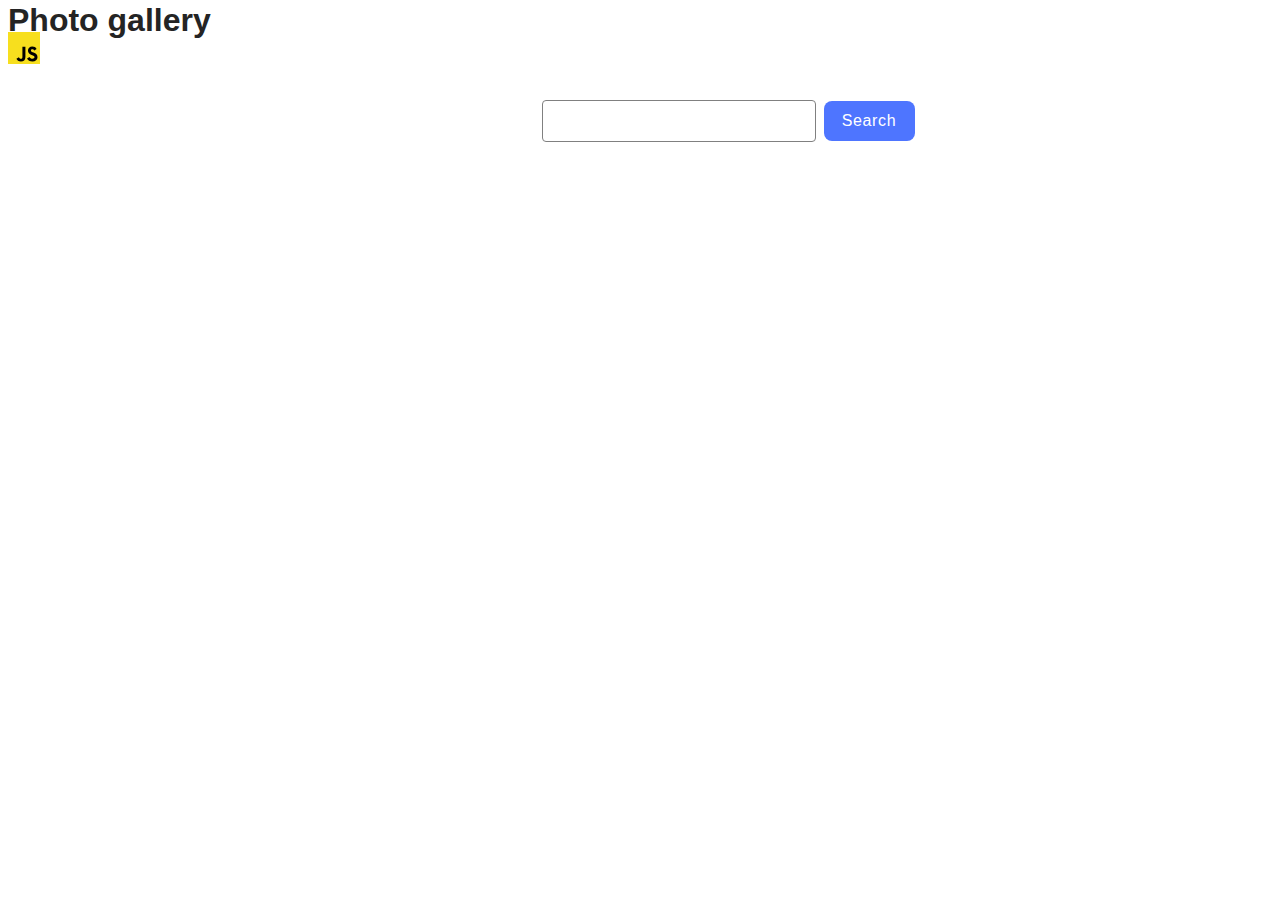
<file: src/index.html>
<!DOCTYPE html>
<html lang="en">

<head>
  <meta charset="UTF-8" />
  <link rel="icon" type="image/svg+xml" href="/favicon.svg" />
  <meta name="viewport" content="width=device-width, initial-scale=1.0" />
  <title>Home 11</title>
  <link rel="stylesheet" href="./css/styles.css" />
</head>

<body>

  <section>
    <h1>Photo gallery</h1>
    <!-- Path to images as from index.html file -->
    <img src="./img/javascript.svg" alt="" />
  </section>


  <form class="form" action="submit">
    <input name="search" type="text" autocomplete="off" />
    <button type="submit">Search</button>
  </form>

  <span class="loader hide"></span>
  <ul class="gallery"></ul>


  <script type="module" src="./main.js"></script>
</body>

</html>
</file>
<file: src/css/styles.css>
/**
  |============================
  | include css partials with
  | default @import url()
  |============================
*/
@import url('./reset.css');
@import url('./vite-promo.css');
@import url('./header.css');

:root {
  font-family: Inter, Avenir, Helvetica, Arial, sans-serif;
  font-size: 16px;
  line-height: 24px;
  font-weight: 400;

  color: #242424;
  background-color: rgba(255, 255, 255, 0.87);

  font-synthesis: none;
  text-rendering: optimizeLegibility;
  -webkit-font-smoothing: antialiased;
  -moz-osx-font-smoothing: grayscale;
  -webkit-text-size-adjust: 100%;
}

.form {
  display: flex;
  align-items: center;
  justify-content: center;
  gap: 8px;
  width: 1440px;
  background: #fff;
  padding: 36px 0px 32px 0px;
  flex-direction: row;
}

/*----правки----*/
input[name='search'],
input[name='search']:hover {
  color: #808080;

  font-family: Montserrat;
  font-size: 16px;
  font-style: normal;
  font-weight: 400;
  line-height: 24px; /* 150% */
  letter-spacing: 0.64px;

  width: 138px;
  height: 24px;
  padding: 8px 118px 8px 16px;
  border-radius: 4px;
  border: 1px solid #808080;
  outline: transparent;
  border-color: #808080;

  /*font-family: inherit;*/
  transition: border-color 0.25s ease-in;
}
input[name='search']:hover {
  border-color: #000;
}

input[name='search']:focus {
  border-color: #4e75ff;
  color: #2e2f42;
}

button[type='submit'] {
  width: 91px;

  font-family: inherit;
  color: #fff;
  font-size: 16px;
  font-weight: 500;
  line-height: 1.5;
  letter-spacing: 0.04em;

  padding: 8px 16px;
  border: transparent;
  border-radius: 8px;
  outline: transparent;
  background: #4e75ff;

  transition: background-color 250ms ease-out;
}

button[type='submit']:hover,
button[type='submit']:focus {
  background: #6c8cff;
}

.loader.hide {
  display: none;
}

.loader {
  width: 48px;
  height: 48px;
  border-radius: 50%;
  display: block;
  margin: 15px auto;
  position: relative;
  box-sizing: border-box;
  animation: rotation 1s linear infinite;
}

.loader::after,
.loader::before {
  content: '';
  box-sizing: border-box;
  position: absolute;
  left: 0;
  top: 0;
  background: #9494dc;
  width: 16px;
  height: 16px;
  transform: translate(-50%, 50%);
  border-radius: 50%;
}

.loader::before {
  left: auto;
  right: 0;
  background: #ffffff;
  transform: translate(50%, 100%);
}

@keyframes rotation {
  0% {
    transform: rotate(0deg);
  }
  100% {
    transform: rotate(360deg);
  }
}

.gallery {
  display: flex;
  justify-content: center;
  align-items: center;
  flex-wrap: wrap;
  gap: 24px;

  padding: 24px 0;
  margin: 0 auto;
}

.gallery-item {
  padding: 8px;
  border: 1px solid #d9d9ff;
  border-radius: 5px;
  background-color: #ffffff;

  transform: scale(1);
  transition: transform 250ms ease-out;
}

.gallery-item:hover,
.gallery-item:focus {
  transform: scale(1.04);
}

.gallery-statistic {
  display: flex;

  justify-content: center;
  align-items: center;
  gap: 20px;
  text-align: center;
}

.statistic {
  display: flex;
  flex-direction: column;

  padding: 8px 0;
  font-size: 12px;
}

.statistic,
span {
  line-height: 1.5;
  letter-spacing: 0.04em;
}
</file>
